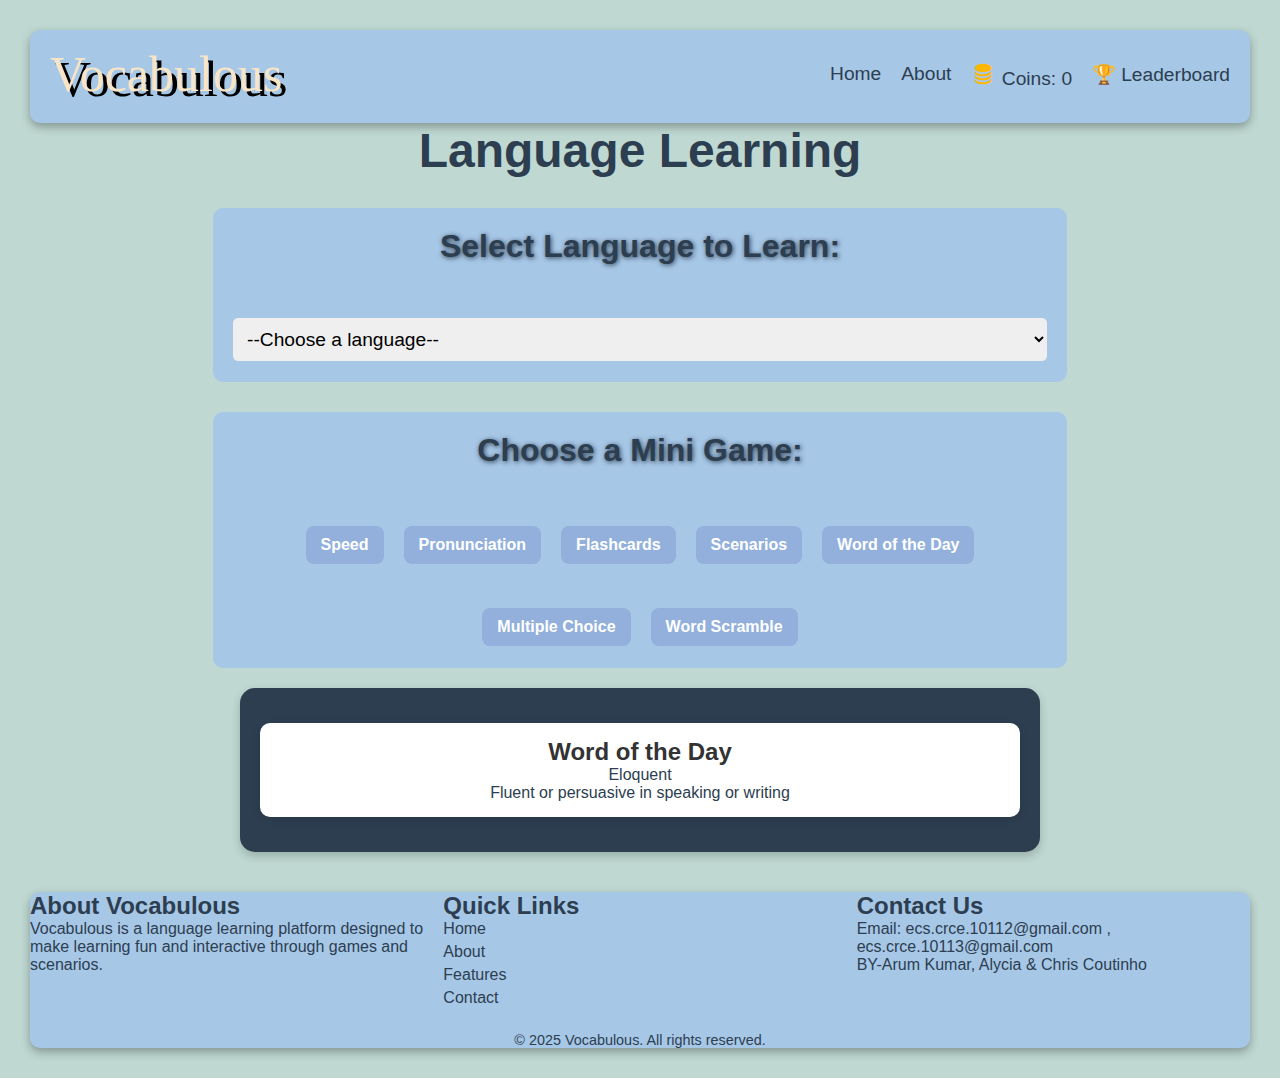
<file: homepage.html>
<!DOCTYPE html>
<html lang="en">
<head>
    <meta charset="UTF-8">
    <meta name="viewport" content="width=device-width, initial-scale=1.0">
    <title>Language Learning</title>
    <link rel="stylesheet" href="homepage.css">
    <link rel="icon" type="image/x-icon" href="favicon.ico">
    <link href='https://unpkg.com/boxicons@2.1.4/css/boxicons.min.css' rel='stylesheet'>

</head>
<body>
<!-- Navbar -->
<nav class="navbar">
    <div class="navbar-container">
        <div class="title">Vocabulous</div>
        <ul class="navbar-links">
            <li><a href="#home-page" onclick="goHome()">Home</a></li>
            <li><a href="#about">About</a></li>
            <li><a href="#coins">           <i class='bx bxs-coin-stack bx-sm' style='color:#ffb702'  ></i>
                Coins: <span id="coin-count">0</span></li></a>
            <li><a href="#leaderboard" class="leaderboard-link" onclick="showDropdown('leaderboard')">Leaderboard</a></li>
    </div>
</nav>
    <!-- Home Page Content -->
    <div id="home-page">
        <h1>Language Learning</h1>

        <div class="container">
            <div class="section-title">Select Language to Learn:</div>
            <select id="languageSelect">
                <option value="">--Choose a language--</option>
                <option value="spanish">English</option>
                <option value="french">Telegu</option>
                <option value="german">Sanskrit</option>
                <option value="japanese">Kannada</option>
            </select>
        </div>

        <div class="container mini-games">
            <div class="section-title">Choose a Mini Game:</div>
            <button id="showSpeedGame">Speed</button>
            <button id="showPronunciationGame">Pronunciation</button>
            <button id="showFlashcardsGame">Flashcards</button>
            <button id="scenariosGame">Scenarios</button>
            <button onclick="showSection('word-of-the-day')">Word of the Day</button>
            <button onclick="showSection('multiple-choice')">Multiple Choice</button>
            <button onclick="showSection('word-scramble')">Word Scramble</button>
        </div>
    </div>
    <div id="aly-games">
    <div id="word-of-the-day" class="game">
        <h2>Word of the Day</h2>
        <p id="word"></p>
        <p id="definition"></p>
    </div>

    <div id="multiple-choice" class="game">
        <h2>Multiple Choice Quiz</h2>
        <p id="mc-word"></p>
        <div id="mc-options"></div>
        <p id="mc-result"></p>
        <button onclick="nextMultipleChoice()">Next Question</button>
    </div>

    <div id="word-scramble" class="game">
        <h2>Word Scramble</h2>
        <p id="scrambled-word"></p>
        <input type="text" id="user-guess" placeholder="Enter your guess">
        <button onclick="checkScrambledWord()">Check</button>
        <p id="scramble-result"></p>
        <button onclick="nextScrambledWord()">Next Word</button>
    </div>
    </div>

    <!-- Speed Game Content -->
    <div id="speed-game-page" style="display: none;">
        <h1>Match the Words to their Meanings!</h1>
        <div id="matching-game">
            <div class="word-pair">
                <div class="word">Word 1</div>
                <div class="meaning">Meaning 1</div>
            </div>
            <div class="word-pair">
                <div class="word">Word 2</div>
                <div class="meaning">Meaning 2</div>
            </div>
        </div>

        <div id="timer">Time Remaining: 2:00</div>
        <button onclick="goHome()">Go back home</button>
    </div>

    <!-- Pronunciation Game Content -->
    <div id="pronunciation-game-page" style="display: none;">
        <h1>Pronounce These Words</h1>
        <div id="pronunciation-words">
            <p>Word A</p>
            <p>Word B</p>
            <p>Word C</p>
        </div>
        <button onclick="goHome()">Go back home</button>
    </div>

    <!-- Flashcards Game Content -->
    <div id="flashcards-game-page" style="display: none;">
        <h1>Flashcards Game</h1>
        <div id="flashcards">
            <p id="word">Loading word...</p>
            <p id="meaning">Loading meaning...</p>
        </div>
        <button onclick="goHome()">Go back home</button>
        <button id="nextWordButton">Next Word</button> <!-- Add this button -->
    </div>
       <!-- Footer -->
       <footer class="footer">
        <div class="footer-container">
            <div class="footer-section">
                <h3>About Vocabulous</h3>
                <p>Vocabulous is a language learning platform designed to make learning fun and interactive through games and scenarios.</p>
            </div>
            <div class="footer-section">
                <h3>Quick Links</h3>
                <ul>
                    <li><a href="#home-page">Home</a></li>
                    <li><a href="#about">About</a></li>
                    <li><a href="#features">Features</a></li>
                    <li><a href="#contact">Contact</a></li>
                </ul>
            </div>
            <div class="footer-section">
                <h3>Contact Us</h3>
                <p>Email: ecs.crce.10112@gmail.com , ecs.crce.10113@gmail.com</p>
                <p>BY-Arum Kumar, Alycia &  Chris Coutinho</p>
            </div>
        </div>
        <div class="footer-bottom">
            <p>&copy; 2025 Vocabulous. All rights reserved.</p>
        </div>
    </footer>

    <script>
        const speedGamePage = document.getElementById("speed-game-page");
        const flashcardsGamePage = document.getElementById("flashcards-game-page");
        const timerElement = document.getElementById("timer");
        let timer;
        let timeLeft;

        // Show Speed Game
        document.getElementById("showSpeedGame").addEventListener("click", () => {
            document.getElementById("home-page").style.display = "none";
            speedGamePage.style.display = "block";
            startTimer(120);
        });

        // Show Pronunciation Game
        document.getElementById("showPronunciationGame").addEventListener("click", () => {
            document.getElementById("home-page").style.display = "none";
            document.getElementById("pronunciation-game-page").style.display = "block";
        });

        // Show Flashcards Game
        document.getElementById("showFlashcardsGame").addEventListener("click", () => {
            document.getElementById("home-page").style.display = "none";
            flashcardsGamePage.style.display = "block";
            startTimer(120); // Start the timer for Flashcards game
            loadNextWord();  // Load flashcard data
        });

        // Scenarios Game
        document.getElementById("scenariosGame").addEventListener("click", () => {
            const userPlace = prompt("Enter a place you're going to:");
            fetch("/minigame/scenarios", {
                method: "POST",
                headers: { "Content-Type": "application/json" },
                body: JSON.stringify({ place: userPlace }),
            })
                .then(response => response.json())
                .then(data => alert(`Words for ${userPlace}: ${data.words.join(", ")}`))
                .catch(err => console.error(err));
        });

        // Timer functionality
        function startTimer(duration) {
            timeLeft = duration;
            updateTimer(); // Update timer display
            timer = setInterval(() => {
                timeLeft--;
                updateTimer();
                if (timeLeft <= 0) {
                    clearInterval(timer);
                    alert("Time's up!");
                    goHome(); // Return to the home page when the timer ends
                }
            }, 1000);
        }

        function updateTimer() {
            const minutes = Math.floor(timeLeft / 60);
            const seconds = timeLeft % 60;
            timerElement.innerText = `Time Remaining: ${minutes}:${seconds < 10 ? "0" + seconds : seconds}`;
        }

        function goHome() {
            document.getElementById("home-page").style.display = "block";
            speedGamePage.style.display = "none";
            flashcardsGamePage.style.display = "none";
            document.getElementById("pronunciation-game-page").style.display = "none";
            clearInterval(timer); // Clear timer when going home
        }

        // Fetch flashcard data from Flask API
        function loadNextWord() {
            console.log("Fetching next word..."); // Debug log
            fetch('http://127.0.0.1:5000/next_word')
                .then(response => {
                    console.log("Response received:", response); // Debug log
                    if (!response.ok) {
                        throw new Error("Network response was not ok");
                    }
                    return response.json();
                })
                .then(data => {
                    console.log("Data received:", data); // Debug log
                    if (data.word) {
                        console.log("Updating word and meaning in HTML..."); // Debug log
                        document.getElementById("word").innerText = `Word: ${data.word}`;
                        document.getElementById("meaning").innerText = `Meaning: ${data.meaning}`;
                    } else {
                        console.log("No word found in data:", data); // Debug log
                        alert(data.message);
                    }
                })
                .catch(error => {
                    console.error('Error loading word:', error);
                });
        }

        // Add event listener for the "Next Word" button
        document.getElementById("nextWordButton").addEventListener("click", () => {
            console.log("Next Word button clicked"); // Debug log
            loadNextWord(); // Load the next word
        });


        const words = [
            { word: "Ubiquitous", definition: "Present, appearing, or found everywhere" },
            { word: "Ephemeral", definition: "Lasting for a very short time" },
            { word: "Pragmatic", definition: "Dealing with things sensibly and realistically" },
            { word: "Eloquent", definition: "Fluent or persuasive in speaking or writing" },
            { word: "Resilient", definition: "Able to withstand or recover quickly from difficult conditions" },
            { word: "Serendipity", definition: "The occurrence and development of events by chance in a happy or beneficial way" },
            { word: "Mellifluous", definition: "Sweet or musical; pleasant to hear" },
            { word: "Enigmatic", definition: "Difficult to interpret or understand; mysterious" },
            { word: "Quintessential", definition: "Representing the most perfect or typical example of a quality or class" },
            { word: "Perseverance", definition: "Persistence in doing something despite difficulty or delay in achieving success" }
        ];

        let currentWord;
        let currentScrambledWord;
        let coins = 0;

        function showSection(sectionId) {
            document.querySelectorAll('.game').forEach(el => el.style.display = 'none');
            document.getElementById(sectionId).style.display = 'block';
            if (sectionId === 'word-of-the-day') {
                showWordOfTheDay();
            } else if (sectionId === 'multiple-choice') {
                nextMultipleChoice();
            } else if (sectionId === 'word-scramble') {
                nextScrambledWord();
            } else if (sectionId === 'leaderboard') {
                updateLeaderboard();
            }
        }

        function showWordOfTheDay() {
            const randomWord = words[Math.floor(Math.random() * words.length)];
            document.getElementById('word').textContent = randomWord.word;
            document.getElementById('definition').textContent = randomWord.definition;
        }

        function nextMultipleChoice() {
            currentWord = words[Math.floor(Math.random() * words.length)];
            document.getElementById('mc-word').textContent = currentWord.definition;
            
            const options = [currentWord.word];
            while (options.length < 4) {
                const randomWord = words[Math.floor(Math.random() * words.length)].word;
                if (!options.includes(randomWord)) {
                    options.push(randomWord);
                }
            }
            
            options.sort(() => Math.random() - 0.5);
            
            const optionsHtml = options.map(option => 
                `<button onclick="checkMultipleChoice('${option}')">${option}</button>`
            ).join('');
            
            document.getElementById('mc-options').innerHTML = optionsHtml;
            document.getElementById('mc-result').textContent = '';
        }

        function checkMultipleChoice(selectedWord) {
            const resultElement = document.getElementById('mc-result');
            if (selectedWord === currentWord.word) {
                resultElement.textContent = "Correct! You earned 10 coins.";
                resultElement.style.color = "green";
                updateCoins(10);
            } else {
                resultElement.textContent = `Incorrect. The correct answer is ${currentWord.word}.`;
                resultElement.style.color = "red";
            }
        }

        function scrambleWord(word) {
            return word.split('').sort(() => Math.random() - 0.5).join('');
        }

        function nextScrambledWord() {
            currentWord = words[Math.floor(Math.random() * words.length)];
            currentScrambledWord = scrambleWord(currentWord.word.toLowerCase());
            document.getElementById('scrambled-word').textContent = currentScrambledWord;
            document.getElementById('user-guess').value = '';
            document.getElementById('scramble-result').textContent = '';
        }

        function checkScrambledWord() {
            const userGuess = document.getElementById('user-guess').value.toLowerCase();
            const resultElement = document.getElementById('scramble-result');
            if (userGuess === currentWord.word.toLowerCase()) {
                resultElement.textContent = "Correct! You earned 15 coins.";
                resultElement.style.color = "green";
                updateCoins(15);
            } else {
                resultElement.textContent = `Incorrect. The correct word is ${currentWord.word}.`;
                resultElement.style.color = "red";
            }
        }

        function updateCoins(amount) {
            coins += amount;
            document.getElementById('coin-count').textContent = coins;
        }

        function updateLeaderboard() {
            const leaderboardData = [
                { username: "WordMaster", coins: 1000 },
                { username: "VocabKing", coins: 850 },
                { username: "LanguageLover", coins: 720 },
                { username: "Guest", coins: coins }
            ];

            leaderboardData.sort((a, b) => b.coins - a.coins);

            const leaderboardBody = document.getElementById('leaderboard-body');
            leaderboardBody.innerHTML = '';

            leaderboardData.forEach((player, index) => {
                const row = leaderboardBody.insertRow();
                row.insertCell(0).textContent = index + 1;
                row.insertCell(1).textContent = player.username;
                row.insertCell(2).textContent = player.coins;
            });
        }

        // Initialize with Word of the Day
        showSection('word-of-the-day');
    </script>
</body>
</html>
</file>
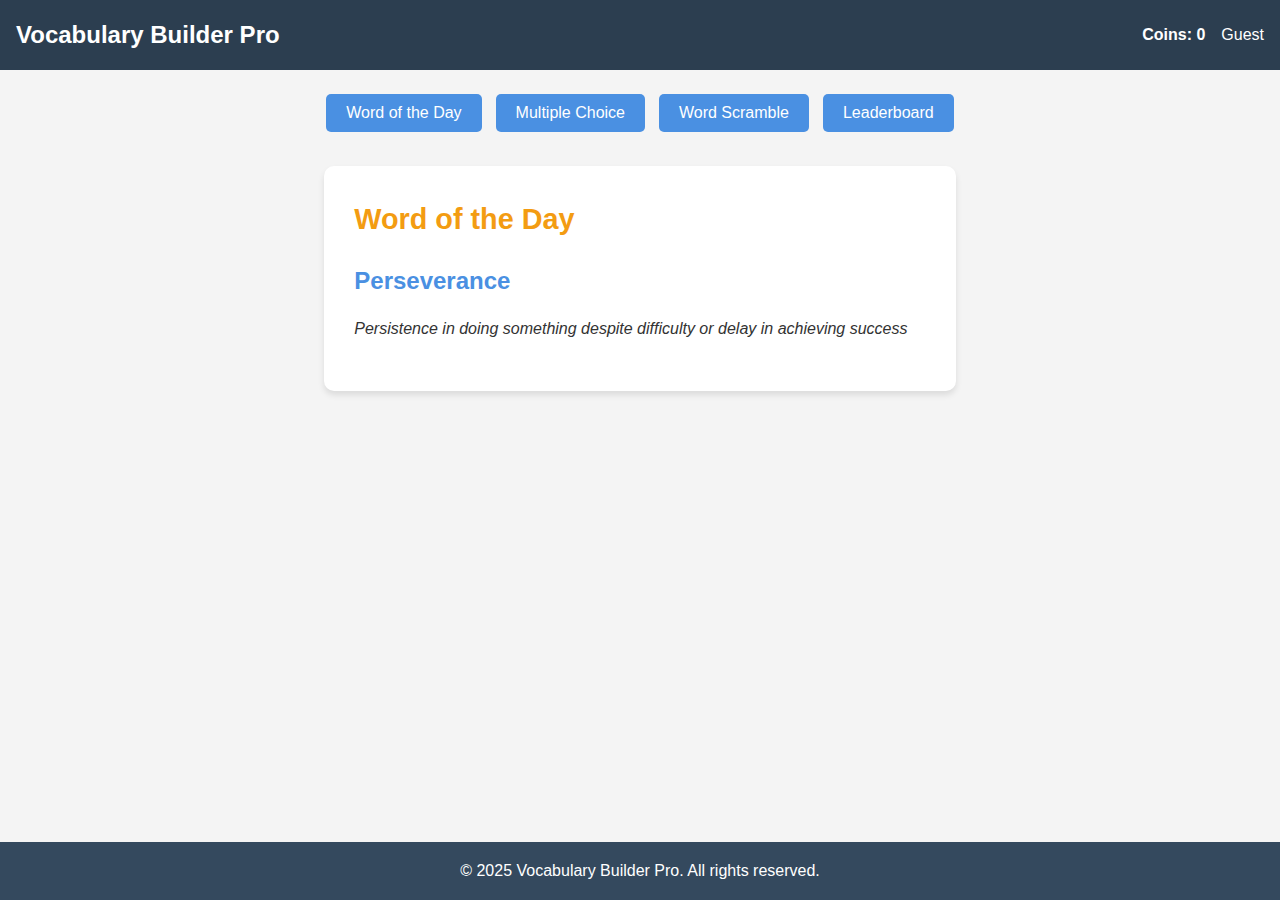
<file: vodev.html>
<!DOCTYPE html>
<html lang="en">
<head>
    <meta charset="UTF-8">
    <meta name="viewport" content="width=device-width, initial-scale=1.0">
    <title>Vocabulary Builder Pro</title>
    <style>
        :root {
            --primary-color: #4a90e2;
            --secondary-color: #f39c12;
            --background-color: #f4f4f4;
            --text-color: #333;
            --card-background: #ffffff;
            --navbar-color: #2c3e50;
            --footer-color: #34495e;
        }

        * {
            box-sizing: border-box;
            margin: 0;
            padding: 0;
        }

        body {
            font-family: 'Segoe UI', Tahoma, Geneva, Verdana, sans-serif;
            line-height: 1.6;
            color: var(--text-color);
            background-color: var(--background-color);
            display: flex;
            flex-direction: column;
            min-height: 100vh;
        }

        .navbar {
            background-color: var(--navbar-color);
            color: white;
            padding: 1rem;
            display: flex;
            justify-content: space-between;
            align-items: center;
        }

        .navbar h1 {
            margin: 0;
            font-size: 1.5rem;
        }

        .user-info {
            display: flex;
            align-items: center;
        }

        .coins {
            margin-right: 1rem;
            font-weight: bold;
        }

        .container {
            max-width: 800px;
            margin: 0 auto;
            padding: 20px;
            flex-grow: 1;
        }

        h2 {
            color: var(--secondary-color);
            margin-bottom: 20px;
            font-size: 1.8rem;
        }

        #nav-buttons {
            display: flex;
            justify-content: center;
            flex-wrap: wrap;
            gap: 10px;
            margin-bottom: 30px;
        }

        button {
            background-color: var(--primary-color);
            border: none;
            color: white;
            padding: 10px 20px;
            text-align: center;
            text-decoration: none;
            display: inline-block;
            font-size: 16px;
            margin: 4px 2px;
            cursor: pointer;
            border-radius: 5px;
            transition: background-color 0.3s ease, transform 0.1s ease;
        }

        button:hover {
            background-color: #3a7bc8;
            transform: translateY(-2px);
        }

        button:active {
            transform: translateY(0);
        }

        .game {
            display: none;
            background-color: var(--card-background);
            border-radius: 10px;
            padding: 30px;
            box-shadow: 0 4px 6px rgba(0, 0, 0, 0.1);
            animation: fadeIn 0.5s ease;
        }

        @keyframes fadeIn {
            from { opacity: 0; transform: translateY(20px); }
            to { opacity: 1; transform: translateY(0); }
        }

        #word, #mc-word, #scrambled-word {
            font-size: 1.5rem;
            font-weight: bold;
            margin-bottom: 15px;
            color: var(--primary-color);
        }

        #definition {
            font-style: italic;
            margin-bottom: 20px;
        }

        #mc-options {
            display: grid;
            grid-template-columns: repeat(auto-fit, minmax(200px, 1fr));
            gap: 10px;
            margin-bottom: 20px;
        }

        #mc-options button {
            width: 100%;
        }

        input[type="text"] {
            width: 100%;
            padding: 10px;
            margin-bottom: 10px;
            border: 1px solid #ddd;
            border-radius: 5px;
            font-size: 16px;
        }

        #mc-result, #scramble-result {
            font-weight: bold;
            margin-top: 15px;
            min-height: 24px;
        }

        #leaderboard {
            margin-top: 30px;
        }

        #leaderboard table {
            width: 100%;
            border-collapse: collapse;
        }

        #leaderboard th, #leaderboard td {
            padding: 10px;
            text-align: left;
            border-bottom: 1px solid #ddd;
        }

        #leaderboard th {
            background-color: var(--primary-color);
            color: white;
        }

        footer {
            background-color: var(--footer-color);
            color: white;
            text-align: center;
            padding: 1rem;
            margin-top: auto;
        }

        @media (max-width: 600px) {
            .container {
                padding: 10px;
            }

            h2 {
                font-size: 1.5rem;
            }

            .game {
                padding: 20px;
            }
        }
    </style>
</head>
<body>
    <nav class="navbar">
        <h1>Vocabulary Builder Pro</h1>
        <div class="user-info">
            <span class="coins">Coins: <span id="coin-count">0</span></span>
            <span id="username">Guest</span>
        </div>
    </nav>

    <div class="container">
        <div id="nav-buttons">
            <button onclick="showSection('word-of-the-day')">Word of the Day</button>
            <button onclick="showSection('multiple-choice')">Multiple Choice</button>
            <button onclick="showSection('word-scramble')">Word Scramble</button>
            <button onclick="showSection('leaderboard')">Leaderboard</button>
        </div>

        <div id="word-of-the-day" class="game">
            <h2>Word of the Day</h2>
            <p id="word"></p>
            <p id="definition"></p>
        </div>

        <div id="multiple-choice" class="game">
            <h2>Multiple Choice Quiz</h2>
            <p id="mc-word"></p>
            <div id="mc-options"></div>
            <p id="mc-result"></p>
            <button onclick="nextMultipleChoice()">Next Question</button>
        </div>

        <div id="word-scramble" class="game">
            <h2>Word Scramble</h2>
            <p id="scrambled-word"></p>
            <input type="text" id="user-guess" placeholder="Enter your guess">
            <button onclick="checkScrambledWord()">Check</button>
            <p id="scramble-result"></p>
            <button onclick="nextScrambledWord()">Next Word</button>
        </div>

        <div id="leaderboard" class="game">
            <h2>Leaderboard</h2>
            <table>
                <thead>
                    <tr>
                        <th>Rank</th>
                        <th>Username</th>
                        <th>Coins</th>
                    </tr>
                </thead>
                <tbody id="leaderboard-body">
                    <!-- Leaderboard data will be inserted here -->
                </tbody>
            </table>
        </div>
    </div>

    <footer>
        <p>&copy; 2025 Vocabulary Builder Pro. All rights reserved.</p>
    </footer>

    <script>
        const words = [
            { word: "Ubiquitous", definition: "Present, appearing, or found everywhere" },
            { word: "Ephemeral", definition: "Lasting for a very short time" },
            { word: "Pragmatic", definition: "Dealing with things sensibly and realistically" },
            { word: "Eloquent", definition: "Fluent or persuasive in speaking or writing" },
            { word: "Resilient", definition: "Able to withstand or recover quickly from difficult conditions" },
            { word: "Serendipity", definition: "The occurrence and development of events by chance in a happy or beneficial way" },
            { word: "Mellifluous", definition: "Sweet or musical; pleasant to hear" },
            { word: "Enigmatic", definition: "Difficult to interpret or understand; mysterious" },
            { word: "Quintessential", definition: "Representing the most perfect or typical example of a quality or class" },
            { word: "Perseverance", definition: "Persistence in doing something despite difficulty or delay in achieving success" }
        ];

        let currentWord;
        let currentScrambledWord;
        let coins = 0;

        function showSection(sectionId) {
            document.querySelectorAll('.game').forEach(el => el.style.display = 'none');
            document.getElementById(sectionId).style.display = 'block';
            if (sectionId === 'word-of-the-day') {
                showWordOfTheDay();
            } else if (sectionId === 'multiple-choice') {
                nextMultipleChoice();
            } else if (sectionId === 'word-scramble') {
                nextScrambledWord();
            } else if (sectionId === 'leaderboard') {
                updateLeaderboard();
            }
        }

        function showWordOfTheDay() {
            const randomWord = words[Math.floor(Math.random() * words.length)];
            document.getElementById('word').textContent = randomWord.word;
            document.getElementById('definition').textContent = randomWord.definition;
        }

        function nextMultipleChoice() {
            currentWord = words[Math.floor(Math.random() * words.length)];
            document.getElementById('mc-word').textContent = currentWord.definition;
            
            const options = [currentWord.word];
            while (options.length < 4) {
                const randomWord = words[Math.floor(Math.random() * words.length)].word;
                if (!options.includes(randomWord)) {
                    options.push(randomWord);
                }
            }
            
            options.sort(() => Math.random() - 0.5);
            
            const optionsHtml = options.map(option => 
                `<button onclick="checkMultipleChoice('${option}')">${option}</button>`
            ).join('');
            
            document.getElementById('mc-options').innerHTML = optionsHtml;
            document.getElementById('mc-result').textContent = '';
        }

        function checkMultipleChoice(selectedWord) {
            const resultElement = document.getElementById('mc-result');
            if (selectedWord === currentWord.word) {
                resultElement.textContent = "Correct! You earned 10 coins.";
                resultElement.style.color = "green";
                updateCoins(10);
            } else {
                resultElement.textContent = `Incorrect. The correct answer is ${currentWord.word}.`;
                resultElement.style.color = "red";
            }
        }

        function scrambleWord(word) {
            return word.split('').sort(() => Math.random() - 0.5).join('');
        }

        function nextScrambledWord() {
            currentWord = words[Math.floor(Math.random() * words.length)];
            currentScrambledWord = scrambleWord(currentWord.word.toLowerCase());
            document.getElementById('scrambled-word').textContent = currentScrambledWord;
            document.getElementById('user-guess').value = '';
            document.getElementById('scramble-result').textContent = '';
        }

        function checkScrambledWord() {
            const userGuess = document.getElementById('user-guess').value.toLowerCase();
            const resultElement = document.getElementById('scramble-result');
            if (userGuess === currentWord.word.toLowerCase()) {
                resultElement.textContent = "Correct! You earned 15 coins.";
                resultElement.style.color = "green";
                updateCoins(15);
            } else {
                resultElement.textContent = `Incorrect. The correct word is ${currentWord.word}.`;
                resultElement.style.color = "red";
            }
        }

        function updateCoins(amount) {
            coins += amount;
            document.getElementById('coin-count').textContent = coins;
        }

        function updateLeaderboard() {
            const leaderboardData = [
                { username: "WordMaster", coins: 1000 },
                { username: "VocabKing", coins: 850 },
                { username: "LanguageLover", coins: 720 },
                { username: "Guest", coins: coins }
            ];

            leaderboardData.sort((a, b) => b.coins - a.coins);

            const leaderboardBody = document.getElementById('leaderboard-body');
            leaderboardBody.innerHTML = '';

            leaderboardData.forEach((player, index) => {
                const row = leaderboardBody.insertRow();
                row.insertCell(0).textContent = index + 1;
                row.insertCell(1).textContent = player.username;
                row.insertCell(2).textContent = player.coins;
            });
        }

        // Initialize with Word of the Day
        showSection('word-of-the-day');
    </script>
</body>
</html>
</file>
<file: homepage.css>
:root {
    --background-color: #D4E7F5; /* Muted Pastel Blue */
    --text-color: #2C3E50; /* Deep Blue Gray */
    --primary-color: #A7C7E7; /* Soft Sky Blue */
    --secondary-color: #BFD8D2; /* Muted Pastel Teal */
    --base-color: #92b0db; /* Rich Navy Blue */
}
*{
    margin:0;
    padding:0;
    box-sizing: border-box;
 }
 @import url('https://fonts.googleapis.com/css2?family=Pacifico&display=swap');
 .container {
    text-align: center;
    background-color: #9ec1cf;
    padding: 20px;
    border-radius: 15px;
}

.title {
    font-family: 'Pacifico', cursive;
    font-size: 50px;
    color: #f8e5c8;
    text-shadow: 5px 5px 0px black;
    margin-bottom: 5px;
}

body {
    padding: 30px;
    background: var(--secondary-color);
    font-family: 'Arial', sans-serif;
    color: var(--text-color);
    margin: 0;
}

h1 {
    text-align: center;
    font-size: 3rem;
    font-weight: bold;
    margin-bottom: 30px;
}

/* Game Buttons Container */
.game-buttons {
    display: flex;
    flex-direction: column; /* Stack buttons vertically */
    gap: 20px; /* Space between buttons */
    align-items: center; /* Center buttons horizontally */
}

/* Button Styles */
.game-buttons {
    display: flex;
    flex-wrap: wrap;
    gap: 20px; /* Space between buttons */
    justify-content: center;
}

/* Button Styles */
button {
    color: var(--text-color);
    background-color: var(--primary-color);
    padding: 15px 20px;
    border-radius: 20px;
    font-size: 1.2rem;
    font-weight: bold;
    border: none;
    width: auto; /* Adjust width dynamically */
    cursor: pointer;
    transition: all 0.3s ease;
}

button:disabled {
    background-color: var(--secondary-color);
    cursor: not-allowed;
}

button:hover {
    background-color: var(--base-color);
    transform: scale(1.05);
}
.container {
    margin: 0 auto;
    width: 70%;
    font-size: 4.5rem;
    padding: 20px;
    background-color: var(--primary-color);
    border-radius: 10px;
    border-width: 20px;
    border-color: var(--background-color);
    text-align: center;
    margin-top: 15px;
}

.mini-games, .leaderboard, .settings {
    margin-top: 30px;
}

.section-title {
    font-weight: bold;
    font-size: 2rem;
    margin-bottom: 15px;
    text-shadow: 1px 1px 5px var(--text-color);
}

select {
    width: 100%;
    padding: 10px;
    font-size: 1.2rem;
    border-radius: 5px;
    border: none;
    margin-top: 10px;
}

.word-pair {
    display: flex;
    justify-content: space-between;
    margin-bottom: 10px;
}

.word, .meaning {
    width: 45%;
    padding: 10px;
    border: 1px solid #ccc;
    background: rgba(255, 255, 255, 0.1);
    color: var(--text-color);
    border-radius: 5px;
}

#timer {
    font-size: 2rem;
    text-align: center;
    margin-top: 20px;
}

.navbar-links {
    list-style: none;
    display: flex;
    gap: 20px;
    margin: 0;
    padding: 0;
}

.navbar-links a {
    color: var(--text-color);
    text-decoration: none;
    font-size: 1.2rem;
    transition: color 0.3s ease;
}

.navbar-links a:hover {
    color: var(--base-color);
}

/* Footer Styles */
.footer {
    background-color: var(--primary-color);
    padding: 0;
    border-radius: 10px;
    margin-top: 40px;
    margin-right:0;
    box-shadow: 0px 4px 10px rgba(0, 0, 0, 0.3);
}

.footer-container {
    display: flex;
    justify-content: space-between;
    gap: 20px;
}

.footer-section {
    flex: 1;
}

.footer-section h3 {
    font-size: 1.5rem;
}

.footer-section p, .footer-section ul {
    font-size: 1rem;
    margin: 0;
    padding: 0;
}

.footer-section ul {
    list-style: none;
}

.footer-section ul li {
    margin-bottom: 5px;
}

.footer-section ul li a {
    color: var(--text-color);
    text-decoration: none;
    transition: color 0.3s ease;
}

.footer-section ul li a:hover {
    color: var(--base-color);
}

.footer-bottom {
    text-align: center;
    margin-top: 20px;
    font-size: 0.9rem;
}
/* Navbar Styles */
.navbar {
    background-color: var(--primary-color);
    padding: 15px 20px;
    border-radius: 10px;
    box-shadow: 0px 4px 10px rgba(0, 0, 0, 0.3);
    
}

.navbar-container {
    display: flex;
    justify-content: space-between;
    align-items: center;
}

.navbar-brand {
    font-size: 2rem;
    font-weight: bold;
    color: var(--text-color);
    text-decoration: none;
}

.navbar-links {
    list-style: none;
    display: flex;
    gap: 20px;
    margin: 0;
    padding: 0;
}

.navbar-links a {
    color: var(--text-color);
    text-decoration: none;
    font-size: 1.2rem;
    transition: color 0.3s ease;
}

.navbar-links a:hover {
    color: var(--base-color);
}

/* Leaderboard and Coins Section in Navbar */
.navbar-links .leaderboard-link,
.navbar-links .coins-link {
    display: flex;
    align-items: center;
    gap: 5px;
}

.navbar-links .leaderboard-link::before {
    content: "🏆"; /* Trophy icon for leaderboard */
}

.navbar-links .coins-link::before {
    content: "🪙"; /* Coin icon for coins */
}
/* Dropdown Sections */
.dropdown-section {
    display: none; /* Hidden by default */
    margin-top: 20px;
    padding: 20px;
    background: rgba(255, 255, 255, 0.1);
    border-radius: 10px;
    box-shadow: 0px 4px 10px rgba(0, 0, 0, 0.3);
    animation: slideDown 0.3s ease-out;
}

@keyframes slideDown {
    from {
        opacity: 0;
        transform: translateY(-20px);
    }
    to {
        opacity: 1;
        transform: translateY(0);
    }
}

/* Back Button Styles */
.back-button {
    color: var(--text-color);
    background-color: var(--primary-color);
    padding: 10px 15px;
    border-radius: 10px;
    font-size: 1rem;
    font-weight: bold;
    border: none;
    margin-top: 20px;
    cursor: pointer;
    transition: all 0.3s ease;
}

.back-button:hover {
    background-color: var(--base-color);
    transform: scale(1.05);
}
#aly-games {
    width: 80%;
    max-width: 800px;
    margin: 20px auto;
    padding: 20px;
    background:var(--text-color);
    border-radius: 15px;
    box-shadow: 0 4px 10px rgba(0, 0, 0, 0.2);
    text-align: center;
}

.game {
    background: white;
    padding: 15px;
    margin: 15px 0;
    border-radius: 10px;
    box-shadow: 0 2px 8px rgba(0, 0, 0, 0.1);
}

h2 {
    color: #333;
    font-size: 1.5rem;
}

button {
    background: var(--base-color);
    color: white;
    padding: 10px 15px;
    border: none;
    border-radius: 8px;
    cursor: pointer;
    font-size: 1rem;
    transition: all 0.3s ease;
}

button:hover {
    background: var(--secondary-color);
    transform: scale(1.05);
}

input {
    padding: 8px;
    border: 2px solid #f06595;
    border-radius: 5px;
    text-align: center;
}
</file>
